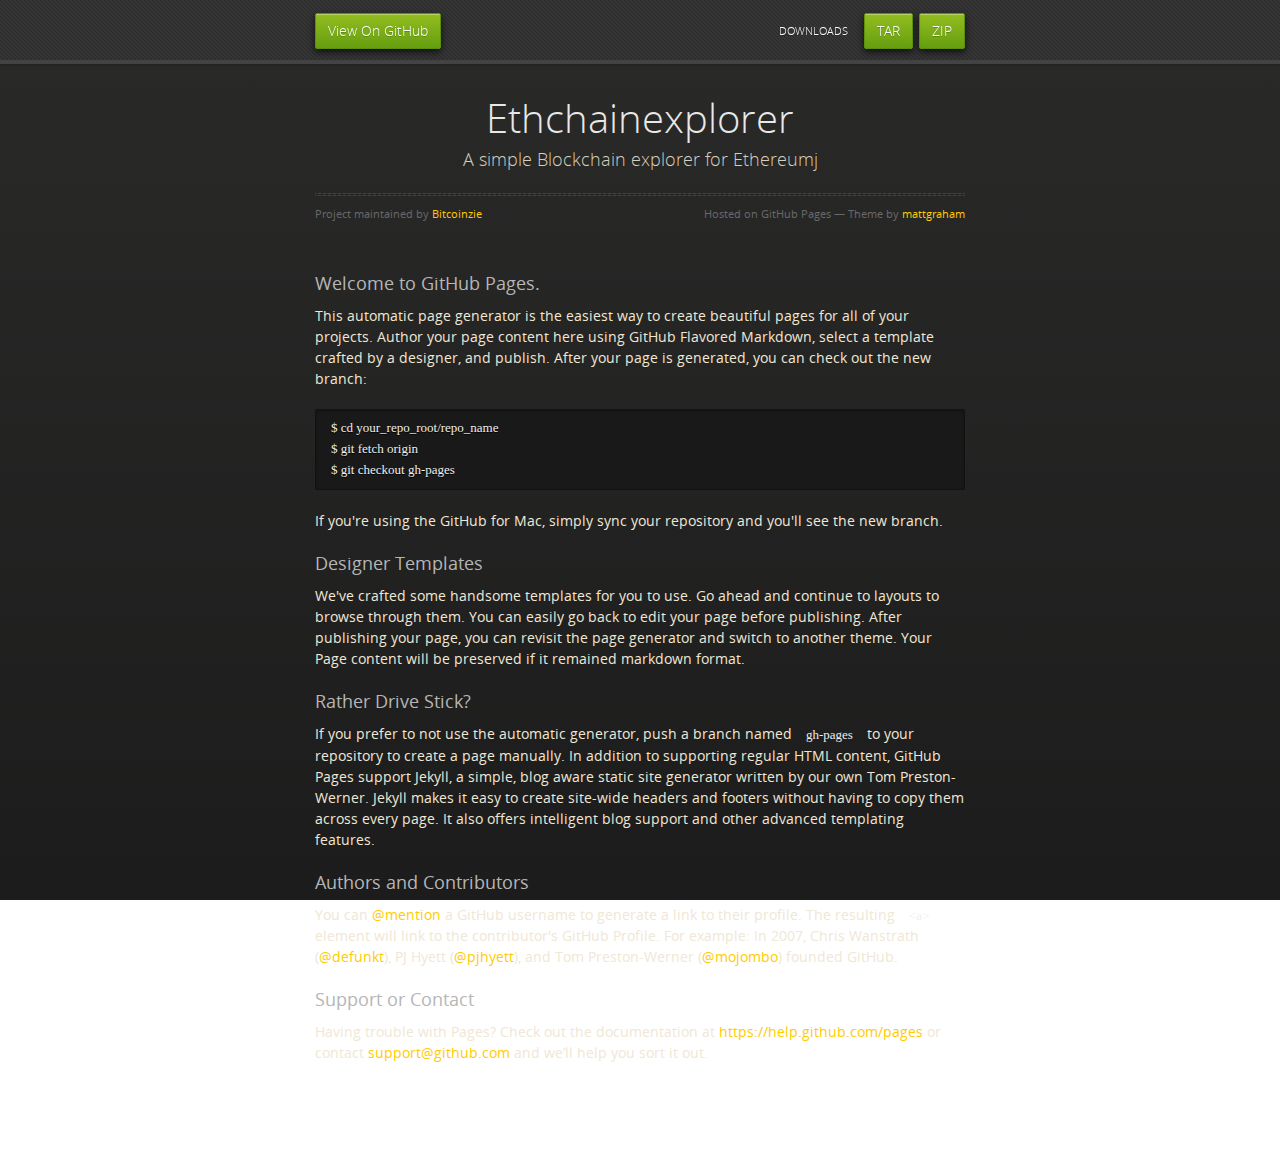
<file: index.html>
<!doctype html>
<html>
  <head>
    <meta charset="utf-8">
    <meta http-equiv="X-UA-Compatible" content="chrome=1">
    <title>Ethchainexplorer by Bitcoinzie</title>
    <link rel="stylesheet" href="stylesheets/styles.css">
    <link rel="stylesheet" href="stylesheets/pygment_trac.css">
    <script src="https://ajax.googleapis.com/ajax/libs/jquery/1.7.1/jquery.min.js"></script>
    <script src="javascripts/respond.js"></script>
    <!--[if lt IE 9]>
      <script src="//html5shiv.googlecode.com/svn/trunk/html5.js"></script>
    <![endif]-->
    <!--[if lt IE 8]>
    <link rel="stylesheet" href="stylesheets/ie.css">
    <![endif]-->
    <meta name="viewport" content="width=device-width, initial-scale=1, user-scalable=no">

  </head>
  <body>
      <div id="header">
        <nav>
          <li class="fork"><a href="https://github.com/Bitcoinzie/EthChainExplorer">View On GitHub</a></li>
          <li class="downloads"><a href="https://github.com/Bitcoinzie/EthChainExplorer/zipball/master">ZIP</a></li>
          <li class="downloads"><a href="https://github.com/Bitcoinzie/EthChainExplorer/tarball/master">TAR</a></li>
          <li class="title">DOWNLOADS</li>
        </nav>
      </div><!-- end header -->

    <div class="wrapper">

      <section>
        <div id="title">
          <h1>Ethchainexplorer</h1>
          <p>A simple Blockchain explorer for Ethereumj</p>
          <hr>
          <span class="credits left">Project maintained by <a href="https://github.com/Bitcoinzie">Bitcoinzie</a></span>
          <span class="credits right">Hosted on GitHub Pages &mdash; Theme by <a href="https://twitter.com/michigangraham">mattgraham</a></span>
        </div>

        <h3>
<a id="welcome-to-github-pages" class="anchor" href="#welcome-to-github-pages" aria-hidden="true"><span class="octicon octicon-link"></span></a>Welcome to GitHub Pages.</h3>

<p>This automatic page generator is the easiest way to create beautiful pages for all of your projects. Author your page content here using GitHub Flavored Markdown, select a template crafted by a designer, and publish. After your page is generated, you can check out the new branch:</p>

<pre><code>$ cd your_repo_root/repo_name
$ git fetch origin
$ git checkout gh-pages
</code></pre>

<p>If you're using the GitHub for Mac, simply sync your repository and you'll see the new branch.</p>

<h3>
<a id="designer-templates" class="anchor" href="#designer-templates" aria-hidden="true"><span class="octicon octicon-link"></span></a>Designer Templates</h3>

<p>We've crafted some handsome templates for you to use. Go ahead and continue to layouts to browse through them. You can easily go back to edit your page before publishing. After publishing your page, you can revisit the page generator and switch to another theme. Your Page content will be preserved if it remained markdown format.</p>

<h3>
<a id="rather-drive-stick" class="anchor" href="#rather-drive-stick" aria-hidden="true"><span class="octicon octicon-link"></span></a>Rather Drive Stick?</h3>

<p>If you prefer to not use the automatic generator, push a branch named <code>gh-pages</code> to your repository to create a page manually. In addition to supporting regular HTML content, GitHub Pages support Jekyll, a simple, blog aware static site generator written by our own Tom Preston-Werner. Jekyll makes it easy to create site-wide headers and footers without having to copy them across every page. It also offers intelligent blog support and other advanced templating features.</p>

<h3>
<a id="authors-and-contributors" class="anchor" href="#authors-and-contributors" aria-hidden="true"><span class="octicon octicon-link"></span></a>Authors and Contributors</h3>

<p>You can <a href="https://github.com/blog/821" class="user-mention">@mention</a> a GitHub username to generate a link to their profile. The resulting <code>&lt;a&gt;</code> element will link to the contributor's GitHub Profile. For example: In 2007, Chris Wanstrath (<a href="https://github.com/defunkt" class="user-mention">@defunkt</a>), PJ Hyett (<a href="https://github.com/pjhyett" class="user-mention">@pjhyett</a>), and Tom Preston-Werner (<a href="https://github.com/mojombo" class="user-mention">@mojombo</a>) founded GitHub.</p>

<h3>
<a id="support-or-contact" class="anchor" href="#support-or-contact" aria-hidden="true"><span class="octicon octicon-link"></span></a>Support or Contact</h3>

<p>Having trouble with Pages? Check out the documentation at <a href="https://help.github.com/pages">https://help.github.com/pages</a> or contact <a href="mailto:support@github.com">support@github.com</a> and we’ll help you sort it out.</p>
      </section>

    </div>
    <!--[if !IE]><script>fixScale(document);</script><![endif]-->
    
  </body>
</html>
</file>
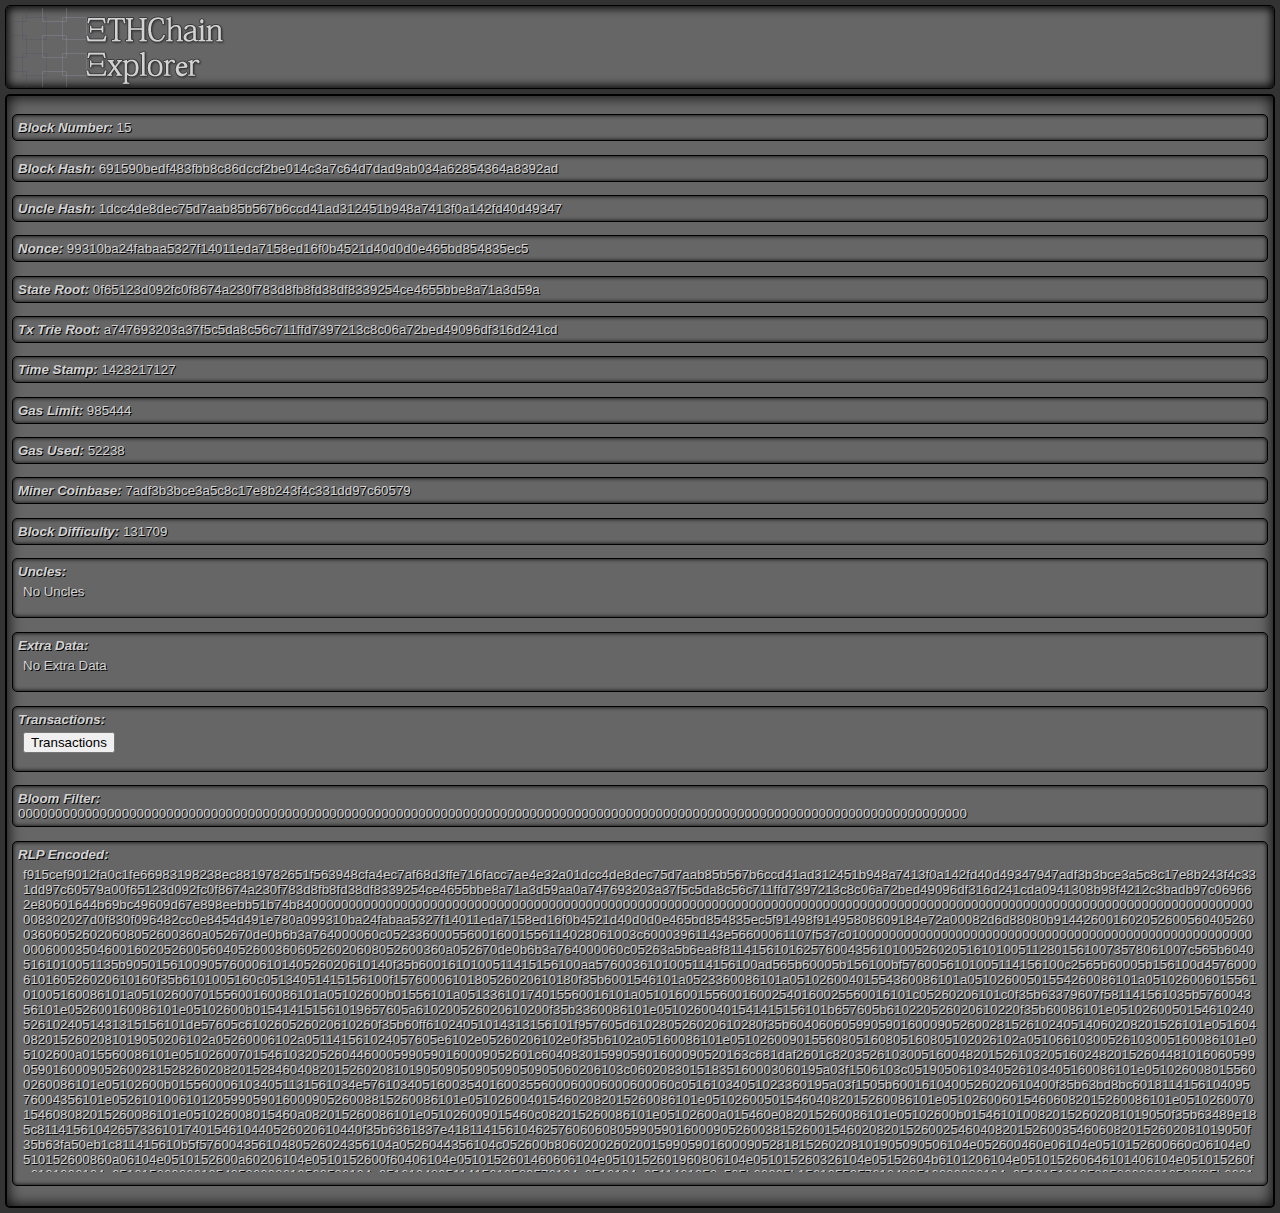
<file: html/block15.html>
<!doctype html>

<html lang="en">
<head>
  <meta charset="utf-8">

  <title>Exploring Block: 15</title>
  <meta name="description" content="EthChain Explorer">
  <meta name="author" content="EthChain Explorer">

  <link rel="stylesheet" href="styles.css">
</head>

<body>
<header>
   <div id="logo"></div>
</header>
  <div id="blocks">
    <p><strong>Block Number:</strong>&nbsp;15</p>
    <p><strong>Block Hash:</strong>&nbsp;691590bedf483fbb8c86dccf2be014c3a7c64d7dad9ab034a62854364a8392ad</p>
    <p><strong>Uncle Hash:</strong>&nbsp;1dcc4de8dec75d7aab85b567b6ccd41ad312451b948a7413f0a142fd40d49347</p>
    <p><strong>Nonce:</strong>&nbsp;99310ba24fabaa5327f14011eda7158ed16f0b4521d40d0d0e465bd854835ec5</p>
    <p><strong>State Root:</strong>&nbsp;0f65123d092fc0f8674a230f783d8fb8fd38df8339254ce4655bbe8a71a3d59a</p>
    <p><strong>Tx Trie Root:</strong>&nbsp;a747693203a37f5c5da8c56c711ffd7397213c8c06a72bed49096df316d241cd</p>
    <p><strong>Time Stamp:</strong>&nbsp;1423217127</p>
    <p><strong>Gas Limit:</strong>&nbsp;985444</p>
    <p><strong>Gas Used:</strong>&nbsp;52238</p>
    <p><strong>Miner Coinbase:</strong>&nbsp;7adf3b3bce3a5c8c17e8b243f4c331dd97c60579</p>
    <p><strong>Block Difficulty:</strong>&nbsp;131709</p>
    <div id="uncles"><span><strong>Uncles:</strong>&nbsp;</span><p>No Uncles</p></div>
    <div id="extra"><span><strong>Extra Data:</strong>&nbsp;</span><p>No Extra Data</p></div>
    <div id="trans"><span><strong>Transactions:</strong>&nbsp;</span><p><a href="file:///C:\Users\Tim\Documents\GitHub\ethereumj\ethereumj-studio/html/blockCache/block15/trans1.html"><button type="button" onclick="">Transactions</button></a></p></div>
    <p><strong>Bloom Filter:</strong>&nbsp;<br />00000000000000000000000000000000000000000000000000000000000000000000000000000000000000000000000000000000000000000000000000000000</p>
    <div id="rlp"><span><strong>RLP Encoded:</strong>&nbsp;</span><p>[base64]</p></div>
  </div>
</body>
</html>
</file>
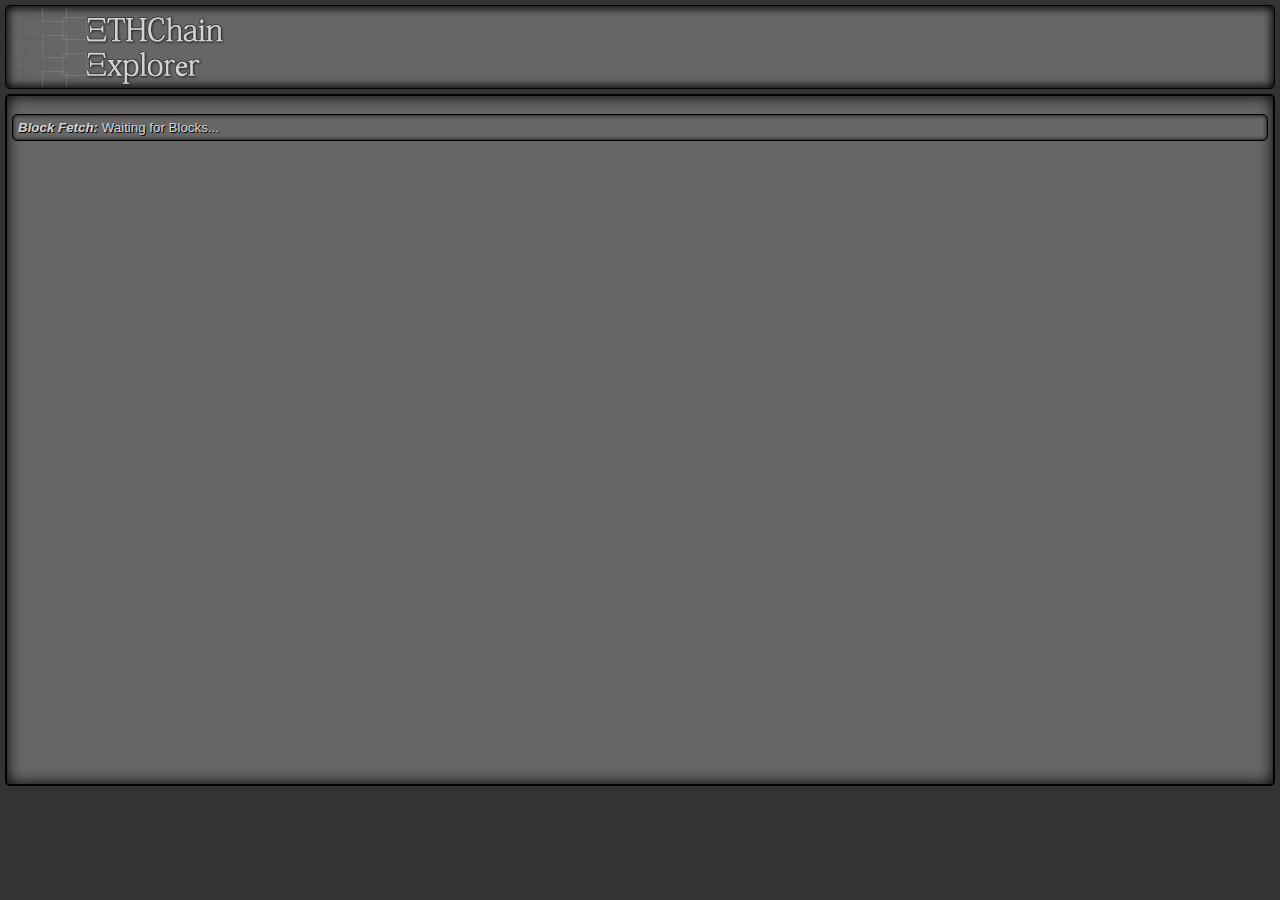
<file: html/blockNull.html>
<!doctype html>

<html lang="en">
<head>
  <meta charset="utf-8">

  <title>ECE Waiting For Blocks</title>
  <meta name="description" content="EthChain Explorer">
  <meta name="author" content="EthChain Explorer">

  <link rel="stylesheet" href="styles.css">
</head>

<body>
<header>
   <div id = "logo"></div>
</header>
  <div id = "blocks">
	<div style="min-height:650px;">
		<p><strong>Block Fetch:</strong>&nbsp;Waiting for Blocks...</p>
	</div>
  </div>
</body>
</html>
</file>
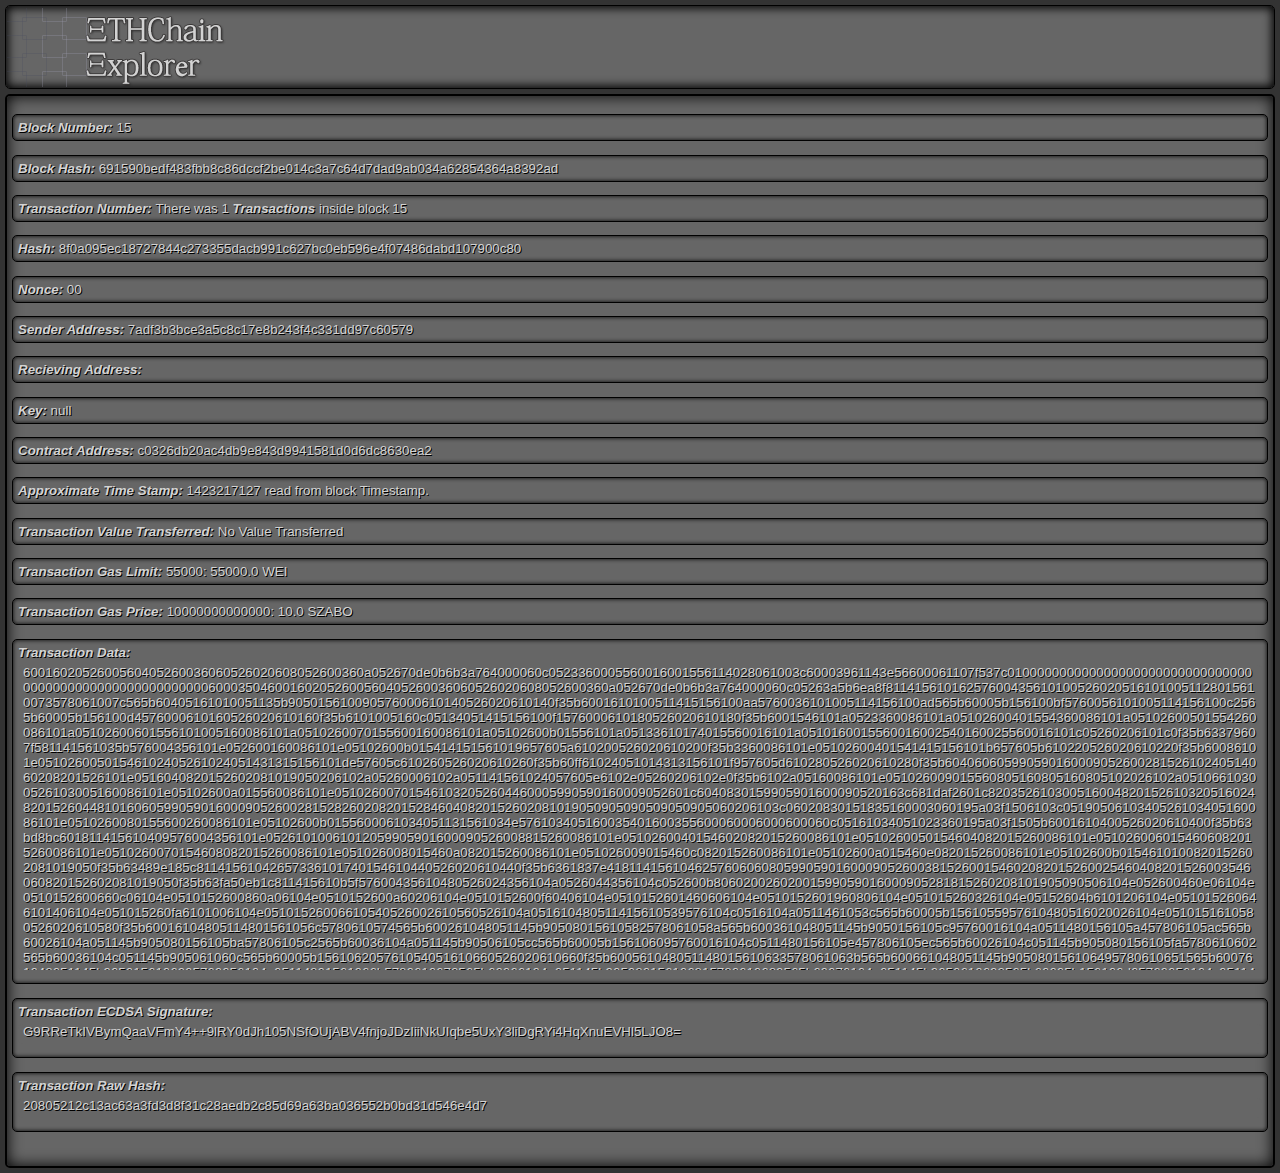
<file: html/blockCache/block15/trans1.html>
<!doctype html>

<html lang="en">
<head>
  <meta charset="utf-8">

  <title>Exploring Block:&nbsp;15's&nbsp;Transactions</title>
  <meta name="description" content="EthChain Explorer">
  <meta name="author" content="EthChain Explorer">

  <link rel="stylesheet" href="../../styles.css">
</head>

<body>
<header>
   <div id="logo"></div>
</header>
  <div id="blocks">
    <p><strong>Block Number:</strong>&nbsp;15</p>
    <p><strong>Block Hash:</strong>&nbsp;691590bedf483fbb8c86dccf2be014c3a7c64d7dad9ab034a62854364a8392ad</p>
    <p><strong>Transaction Number:</strong>&nbspThere was&nbsp;1&nbsp;<strong>Transactions</strong>&nbsp;inside block&nbsp;15</p>
    <p><strong>Hash:</strong>&nbsp;8f0a095ec18727844c273355dacb991c627bc0eb596e4f07486dabd107900c80</p>
    <p><strong>Nonce:</strong>&nbsp;00</p>
    <p><strong>Sender Address:</strong>&nbsp;7adf3b3bce3a5c8c17e8b243f4c331dd97c60579</p>
    <p><strong>Recieving Address:</strong>&nbsp;</p>
    <p><strong>Key:</strong>&nbsp;null</p>
    <p><strong>Contract Address:</strong>&nbsp;c0326db20ac4db9e843d9941581d0d6dc8630ea2</p>
    <p><strong>Approximate Time Stamp:</strong>&nbsp;1423217127&nbsp;read from block Timestamp.</p>
    <p><strong>Transaction Value Transferred:</strong>&nbsp;No Value Transferred</p>
    <p><strong>Transaction Gas Limit:</strong>&nbsp;55000: 55000.0 WEI</p>
    <p><strong>Transaction Gas Price:</strong>&nbsp;10000000000000: 10.0 SZABO</p>
    <div id="uncles"><span><strong>Transaction Data:</strong>&nbsp;</span><p>[base64]</p></div>
    <div id="uncles"><span><strong>Transaction ECDSA Signature:</strong>&nbsp;</span><p>G9RReTkIVBymQaaVFmY4++9lRY0dJh105NSfOUjABV4fnjoJDzIiiNkUIqbe5UxY3liDgRYi4HqXnuEVHl5LJO8=</p></div>
    <div id="uncles"><span><strong>Transaction Raw Hash:</strong>&nbsp;</span><p>20805212c13ac63a3fd3d8f31c28aedb2c85d69a63ba036552b0bd31d546e4d7</p></div>
    <div id="footer"><a href"file:///C:\Users\Tim\Documents\GitHub\ethereumj\ethereumj-studio/html/blockCache/block15/trans2"></a></div>  </div>
</body>
</html>
</file>
<file: stylesheets/styles.css>
@font-face {
  font-family: 'OpenSansLight';
  src: url("../fonts/OpenSans-Light-webfont.eot");
  src: url("../fonts/OpenSans-Light-webfont.eot?#iefix") format("embedded-opentype"), url("../fonts/OpenSans-Light-webfont.woff") format("woff"), url("../fonts/OpenSans-Light-webfont.ttf") format("truetype"), url("../fonts/OpenSans-Light-webfont.svg#OpenSansLight") format("svg");
  font-weight: normal;
  font-style: normal;
}

@font-face {
  font-family: 'OpenSansLightItalic';
  src: url("../fonts/OpenSans-LightItalic-webfont.eot");
  src: url("../fonts/OpenSans-LightItalic-webfont.eot?#iefix") format("embedded-opentype"), url("../fonts/OpenSans-LightItalic-webfont.woff") format("woff"), url("../fonts/OpenSans-LightItalic-webfont.ttf") format("truetype"), url("../fonts/OpenSans-LightItalic-webfont.svg#OpenSansLightItalic") format("svg");
  font-weight: normal;
  font-style: normal;
}

@font-face {
  font-family: 'OpenSansRegular';
  src: url("../fonts/OpenSans-Regular-webfont.eot");
  src: url("../fonts/OpenSans-Regular-webfont.eot?#iefix") format("embedded-opentype"), url("../fonts/OpenSans-Regular-webfont.woff") format("woff"), url("../fonts/OpenSans-Regular-webfont.ttf") format("truetype"), url("../fonts/OpenSans-Regular-webfont.svg#OpenSansRegular") format("svg");
  font-weight: normal;
  font-style: normal;
  -webkit-font-smoothing: antialiased;
}

@font-face {
  font-family: 'OpenSansItalic';
  src: url("../fonts/OpenSans-Italic-webfont.eot");
  src: url("../fonts/OpenSans-Italic-webfont.eot?#iefix") format("embedded-opentype"), url("../fonts/OpenSans-Italic-webfont.woff") format("woff"), url("../fonts/OpenSans-Italic-webfont.ttf") format("truetype"), url("../fonts/OpenSans-Italic-webfont.svg#OpenSansItalic") format("svg");
  font-weight: normal;
  font-style: normal;
  -webkit-font-smoothing: antialiased;
}

@font-face {
  font-family: 'OpenSansSemibold';
  src: url("../fonts/OpenSans-Semibold-webfont.eot");
  src: url("../fonts/OpenSans-Semibold-webfont.eot?#iefix") format("embedded-opentype"), url("../fonts/OpenSans-Semibold-webfont.woff") format("woff"), url("../fonts/OpenSans-Semibold-webfont.ttf") format("truetype"), url("../fonts/OpenSans-Semibold-webfont.svg#OpenSansSemibold") format("svg");
  font-weight: normal;
  font-style: normal;
  -webkit-font-smoothing: antialiased;
}

@font-face {
  font-family: 'OpenSansSemiboldItalic';
  src: url("../fonts/OpenSans-SemiboldItalic-webfont.eot");
  src: url("../fonts/OpenSans-SemiboldItalic-webfont.eot?#iefix") format("embedded-opentype"), url("../fonts/OpenSans-SemiboldItalic-webfont.woff") format("woff"), url("../fonts/OpenSans-SemiboldItalic-webfont.ttf") format("truetype"), url("../fonts/OpenSans-SemiboldItalic-webfont.svg#OpenSansSemiboldItalic") format("svg");
  font-weight: normal;
  font-style: normal;
  -webkit-font-smoothing: antialiased;
}

@font-face {
  font-family: 'OpenSansBold';
  src: url("../fonts/OpenSans-Bold-webfont.eot");
  src: url("../fonts/OpenSans-Bold-webfont.eot?#iefix") format("embedded-opentype"), url("../fonts/OpenSans-Bold-webfont.woff") format("woff"), url("../fonts/OpenSans-Bold-webfont.ttf") format("truetype"), url("../fonts/OpenSans-Bold-webfont.svg#OpenSansBold") format("svg");
  font-weight: normal;
  font-style: normal;
  -webkit-font-smoothing: antialiased;
}

@font-face {
  font-family: 'OpenSansBoldItalic';
  src: url("../fonts/OpenSans-BoldItalic-webfont.eot");
  src: url("../fonts/OpenSans-BoldItalic-webfont.eot?#iefix") format("embedded-opentype"), url("../fonts/OpenSans-BoldItalic-webfont.woff") format("woff"), url("../fonts/OpenSans-BoldItalic-webfont.ttf") format("truetype"), url("../fonts/OpenSans-BoldItalic-webfont.svg#OpenSansBoldItalic") format("svg");
  font-weight: normal;
  font-style: normal;
  -webkit-font-smoothing: antialiased;
}

/* normalize.css 2012-02-07T12:37 UTC - http://github.com/necolas/normalize.css */
/* =============================================================================
   HTML5 display definitions
   ========================================================================== */
/*
 * Corrects block display not defined in IE6/7/8/9 & FF3
 */
article,
aside,
details,
figcaption,
figure,
footer,
header,
hgroup,
nav,
section,
summary {
  display: block;
}

/*
 * Corrects inline-block display not defined in IE6/7/8/9 & FF3
 */
audio,
canvas,
video {
  display: inline-block;
  *display: inline;
  *zoom: 1;
}

/*
 * Prevents modern browsers from displaying 'audio' without controls
 */
audio:not([controls]) {
  display: none;
}

/*
 * Addresses styling for 'hidden' attribute not present in IE7/8/9, FF3, S4
 * Known issue: no IE6 support
 */
[hidden] {
  display: none;
}

/* =============================================================================
   Base
   ========================================================================== */
/*
 * 1. Corrects text resizing oddly in IE6/7 when body font-size is set using em units
 *    http://clagnut.com/blog/348/#c790
 * 2. Prevents iOS text size adjust after orientation change, without disabling user zoom
 *    www.456bereastreet.com/archive/201012/controlling_text_size_in_safari_for_ios_without_disabling_user_zoom/
 */
html {
  font-size: 100%;
  /* 1 */
  -webkit-text-size-adjust: 100%;
  /* 2 */
  -ms-text-size-adjust: 100%;
  /* 2 */
}

/*
 * Addresses font-family inconsistency between 'textarea' and other form elements.
 */
html,
button,
input,
select,
textarea {
  font-family: sans-serif;
}

/*
 * Addresses margins handled incorrectly in IE6/7
 */
body {
  margin: 0;
}

/* =============================================================================
   Links
   ========================================================================== */
/*
 * Addresses outline displayed oddly in Chrome
 */
a:focus {
  outline: thin dotted;
}

/*
 * Improves readability when focused and also mouse hovered in all browsers
 * people.opera.com/patrickl/experiments/keyboard/test
 */
a:hover,
a:active {
  outline: 0;
}

/* =============================================================================
   Typography
   ========================================================================== */
/*
 * Addresses font sizes and margins set differently in IE6/7
 * Addresses font sizes within 'section' and 'article' in FF4+, Chrome, S5
 */
h1 {
  font-size: 2em;
  margin: 0.67em 0;
}

h2 {
  font-size: 1.5em;
  margin: 0.83em 0;
}

h3 {
  font-size: 1.17em;
  margin: 1em 0;
}

h4 {
  font-size: 1em;
  margin: 1.33em 0;
}

h5 {
  font-size: 0.83em;
  margin: 1.67em 0;
}

h6 {
  font-size: 0.75em;
  margin: 2.33em 0;
}

/*
 * Addresses styling not present in IE7/8/9, S5, Chrome
 */
abbr[title] {
  border-bottom: 1px dotted;
}

/*
 * Addresses style set to 'bolder' in FF3+, S4/5, Chrome
*/
b,
strong {
  font-weight: bold;
}

blockquote {
  margin: 1em 40px;
}

/*
 * Addresses styling not present in S5, Chrome
 */
dfn {
  font-style: italic;
}

/*
 * Addresses styling not present in IE6/7/8/9
 */
mark {
  background: #ff0;
  color: #000;
}

/*
 * Addresses margins set differently in IE6/7
 */
p,
pre {
  margin: 1em 0;
}

/*
 * Corrects font family set oddly in IE6, S4/5, Chrome
 * en.wikipedia.org/wiki/User:Davidgothberg/Test59
 */
pre,
code,
kbd,
samp {
  font-family: monospace, serif;
  _font-family: 'courier new', monospace;
  font-size: 1em;
}

/*
 * 1. Addresses CSS quotes not supported in IE6/7
 * 2. Addresses quote property not supported in S4
 */
/* 1 */
q {
  quotes: none;
}

/* 2 */
q:before,
q:after {
  content: '';
  content: none;
}

small {
  font-size: 75%;
}

/*
 * Prevents sub and sup affecting line-height in all browsers
 * gist.github.com/413930
 */
sub,
sup {
  font-size: 75%;
  line-height: 0;
  position: relative;
  vertical-align: baseline;
}

sup {
  top: -0.5em;
}

sub {
  bottom: -0.25em;
}

/* =============================================================================
   Lists
   ========================================================================== */
/*
 * Addresses margins set differently in IE6/7
 */
dl,
menu,
ol,
ul {
  margin: 1em 0;
}

dd {
  margin: 0 0 0 40px;
}

/*
 * Addresses paddings set differently in IE6/7
 */
menu,
ol,
ul {
  padding: 0 0 0 40px;
}

/*
 * Corrects list images handled incorrectly in IE7
 */
nav ul,
nav ol {
  list-style: none;
  list-style-image: none;
}

/* =============================================================================
   Embedded content
   ========================================================================== */
/*
 * 1. Removes border when inside 'a' element in IE6/7/8/9, FF3
 * 2. Improves image quality when scaled in IE7
 *    code.flickr.com/blog/2008/11/12/on-ui-quality-the-little-things-client-side-image-resizing/
 */
img {
  border: 0;
  /* 1 */
  -ms-interpolation-mode: bicubic;
  /* 2 */
}

/*
 * Corrects overflow displayed oddly in IE9
 */
svg:not(:root) {
  overflow: hidden;
}

/* =============================================================================
   Figures
   ========================================================================== */
/*
 * Addresses margin not present in IE6/7/8/9, S5, O11
 */
figure {
  margin: 0;
}

/* =============================================================================
   Forms
   ========================================================================== */
/*
 * Corrects margin displayed oddly in IE6/7
 */
form {
  margin: 0;
}

/*
 * Define consistent border, margin, and padding
 */
fieldset {
  border: 1px solid #c0c0c0;
  margin: 0 2px;
  padding: 0.35em 0.625em 0.75em;
}

/*
 * 1. Corrects color not being inherited in IE6/7/8/9
 * 2. Corrects text not wrapping in FF3 
 * 3. Corrects alignment displayed oddly in IE6/7
 */
legend {
  border: 0;
  /* 1 */
  padding: 0;
  white-space: normal;
  /* 2 */
  *margin-left: -7px;
  /* 3 */
}

/*
 * 1. Corrects font size not being inherited in all browsers
 * 2. Addresses margins set differently in IE6/7, FF3+, S5, Chrome
 * 3. Improves appearance and consistency in all browsers
 */
button,
input,
select,
textarea {
  font-size: 100%;
  /* 1 */
  margin: 0;
  /* 2 */
  vertical-align: baseline;
  /* 3 */
  *vertical-align: middle;
  /* 3 */
}

/*
 * Addresses FF3/4 setting line-height on 'input' using !important in the UA stylesheet
 */
button,
input {
  line-height: normal;
  /* 1 */
}

/*
 * 1. Improves usability and consistency of cursor style between image-type 'input' and others
 * 2. Corrects inability to style clickable 'input' types in iOS
 * 3. Removes inner spacing in IE7 without affecting normal text inputs
 *    Known issue: inner spacing remains in IE6
 */
button,
input[type="button"],
input[type="reset"],
input[type="submit"] {
  cursor: pointer;
  /* 1 */
  -webkit-appearance: button;
  /* 2 */
  *overflow: visible;
  /* 3 */
}

/*
 * Re-set default cursor for disabled elements
 */
button[disabled],
input[disabled] {
  cursor: default;
}

/*
 * 1. Addresses box sizing set to content-box in IE8/9
 * 2. Removes excess padding in IE8/9
 * 3. Removes excess padding in IE7
      Known issue: excess padding remains in IE6
 */
input[type="checkbox"],
input[type="radio"] {
  box-sizing: border-box;
  /* 1 */
  padding: 0;
  /* 2 */
  *height: 13px;
  /* 3 */
  *width: 13px;
  /* 3 */
}

/*
 * 1. Addresses appearance set to searchfield in S5, Chrome
 * 2. Addresses box-sizing set to border-box in S5, Chrome (include -moz to future-proof)
 */
input[type="search"] {
  -webkit-appearance: textfield;
  /* 1 */
  -moz-box-sizing: content-box;
  -webkit-box-sizing: content-box;
  /* 2 */
  box-sizing: content-box;
}

/*
 * Removes inner padding and search cancel button in S5, Chrome on OS X
 */
input[type="search"]::-webkit-search-decoration,
input[type="search"]::-webkit-search-cancel-button {
  -webkit-appearance: none;
}

/*
 * Removes inner padding and border in FF3+
 * www.sitepen.com/blog/2008/05/14/the-devils-in-the-details-fixing-dojos-toolbar-buttons/
 */
button::-moz-focus-inner,
input::-moz-focus-inner {
  border: 0;
  padding: 0;
}

/*
 * 1. Removes default vertical scrollbar in IE6/7/8/9
 * 2. Improves readability and alignment in all browsers
 */
textarea {
  overflow: auto;
  /* 1 */
  vertical-align: top;
  /* 2 */
}

/* =============================================================================
   Tables
   ========================================================================== */
/*
 * Remove most spacing between table cells
 */
table {
  border-collapse: collapse;
  border-spacing: 0;
}

body {
  padding: 0px 0 20px 0px;
  margin: 0px;
  font: 14px/1.5 "OpenSansRegular", "Helvetica Neue", Helvetica, Arial, sans-serif;
  color: #f0e7d5;
  font-weight: normal;
  background: #252525;
  background-attachment: fixed !important;
  background: -webkit-gradient(linear, 50% 0%, 50% 100%, color-stop(0%, #2a2a29), color-stop(100%, #1c1c1c));
  background: -webkit-linear-gradient(#2a2a29, #1c1c1c);
  background: -moz-linear-gradient(#2a2a29, #1c1c1c);
  background: -o-linear-gradient(#2a2a29, #1c1c1c);
  background: -ms-linear-gradient(#2a2a29, #1c1c1c);
  background: linear-gradient(#2a2a29, #1c1c1c);
}

h1, h2, h3, h4, h5, h6 {
  color: #e8e8e8;
  margin: 0 0 10px;
  font-family: 'OpenSansRegular', "Helvetica Neue", Helvetica, Arial, sans-serif;
  font-weight: normal;
}

p, ul, ol, table, pre, dl {
  margin: 0 0 20px;
}

h1, h2, h3 {
  line-height: 1.1;
}

h1 {
  font-size: 28px;
}

h2 {
  font-size: 24px;
}

h4, h5, h6 {
  color: #e8e8e8;
}

h3 {
  font-size: 18px;
  line-height: 24px;
  font-family: 'OpenSansRegular', "Helvetica Neue", Helvetica, Arial, sans-serif !important;
  font-weight: normal;
  color: #b6b6b6;
}

a {
  color: #ffcc00;
  font-weight: 400;
  text-decoration: none;
}
a:hover {
  color: #ffeb9b;
}

a small {
  font-size: 11px;
  color: #666;
  margin-top: -0.6em;
  display: block;
}

ul {
  list-style-image: url("../images/bullet.png");
}

strong {
  font-family: 'OpenSansBold', "Helvetica Neue", Helvetica, Arial, sans-serif !important;
  font-weight: normal;
}

.wrapper {
  max-width: 650px;
  margin: 0 auto;
  position: relative;
  padding: 0 20px;
}

section img {
  max-width: 100%;
}

blockquote {
  border-left: 3px solid #ffcc00;
  margin: 0;
  padding: 0 0 0 20px;
  font-style: italic;
}

code {
  font-family: "Lucida Sans", Monaco, Bitstream Vera Sans Mono, Lucida Console, Terminal;
  color: #efefef;
  font-size: 13px;
  margin: 0 4px;
  padding: 4px 6px;
  -moz-border-radius: 2px;
  -webkit-border-radius: 2px;
  -o-border-radius: 2px;
  -ms-border-radius: 2px;
  -khtml-border-radius: 2px;
  border-radius: 2px;
}

pre {
  padding: 8px 15px;
  background: #191919;
  -moz-border-radius: 2px;
  -webkit-border-radius: 2px;
  -o-border-radius: 2px;
  -ms-border-radius: 2px;
  -khtml-border-radius: 2px;
  border-radius: 2px;
  border: 1px solid #121212;
  -moz-box-shadow: inset 0 1px 3px rgba(0, 0, 0, 0.3);
  -webkit-box-shadow: inset 0 1px 3px rgba(0, 0, 0, 0.3);
  -o-box-shadow: inset 0 1px 3px rgba(0, 0, 0, 0.3);
  box-shadow: inset 0 1px 3px rgba(0, 0, 0, 0.3);
  overflow: auto;
  overflow-y: hidden;
}
pre code {
  color: #efefef;
  text-shadow: 0px 1px 0px #000;
  margin: 0;
  padding: 0;
}

table {
  width: 100%;
  border-collapse: collapse;
}

th {
  text-align: left;
  padding: 5px 10px;
  border-bottom: 1px solid #434343;
  color: #b6b6b6;
  font-family: 'OpenSansSemibold', "Helvetica Neue", Helvetica, Arial, sans-serif !important;
  font-weight: normal;
}

td {
  text-align: left;
  padding: 5px 10px;
  border-bottom: 1px solid #434343;
}

hr {
  border: 0;
  outline: none;
  height: 3px;
  background: transparent url("../images/hr.gif") center center repeat-x;
  margin: 0 0 20px;
}

dt {
  color: #F0E7D5;
  font-family: 'OpenSansSemibold', "Helvetica Neue", Helvetica, Arial, sans-serif !important;
  font-weight: normal;
}

#header {
  z-index: 100;
  left: 0;
  top: 0px;
  height: 60px;
  width: 100%;
  position: fixed;
  background: url(../images/nav-bg.gif) #353535;
  border-bottom: 4px solid #434343;
  -moz-box-shadow: 0px 1px 3px rgba(0, 0, 0, 0.25);
  -webkit-box-shadow: 0px 1px 3px rgba(0, 0, 0, 0.25);
  -o-box-shadow: 0px 1px 3px rgba(0, 0, 0, 0.25);
  box-shadow: 0px 1px 3px rgba(0, 0, 0, 0.25);
}
#header nav {
  max-width: 650px;
  margin: 0 auto;
  padding: 0 10px;
  background: blue;
  margin: 6px auto;
}
#header nav li {
  font-family: 'OpenSansLight', "Helvetica Neue", Helvetica, Arial, sans-serif;
  font-weight: normal;
  list-style: none;
  display: inline;
  color: white;
  line-height: 50px;
  text-shadow: 0px 1px 0px rgba(0, 0, 0, 0.2);
  font-size: 14px;
}
#header nav li a {
  color: white;
  border: 1px solid #5d910b;
  background: -webkit-gradient(linear, 50% 0%, 50% 100%, color-stop(0%, #93bd20), color-stop(100%, #659e10));
  background: -webkit-linear-gradient(#93bd20, #659e10);
  background: -moz-linear-gradient(#93bd20, #659e10);
  background: -o-linear-gradient(#93bd20, #659e10);
  background: -ms-linear-gradient(#93bd20, #659e10);
  background: linear-gradient(#93bd20, #659e10);
  -moz-border-radius: 2px;
  -webkit-border-radius: 2px;
  -o-border-radius: 2px;
  -ms-border-radius: 2px;
  -khtml-border-radius: 2px;
  border-radius: 2px;
  -moz-box-shadow: inset 0px 1px 0px rgba(255, 255, 255, 0.3), 0px 3px 7px rgba(0, 0, 0, 0.7);
  -webkit-box-shadow: inset 0px 1px 0px rgba(255, 255, 255, 0.3), 0px 3px 7px rgba(0, 0, 0, 0.7);
  -o-box-shadow: inset 0px 1px 0px rgba(255, 255, 255, 0.3), 0px 3px 7px rgba(0, 0, 0, 0.7);
  box-shadow: inset 0px 1px 0px rgba(255, 255, 255, 0.3), 0px 3px 7px rgba(0, 0, 0, 0.7);
  background-color: #93bd20;
  padding: 10px 12px;
  margin-top: 6px;
  line-height: 14px;
  font-size: 14px;
  display: inline-block;
  text-align: center;
}
#header nav li a:hover {
  background: -webkit-gradient(linear, 50% 0%, 50% 100%, color-stop(0%, #749619), color-stop(100%, #527f0e));
  background: -webkit-linear-gradient(#749619, #527f0e);
  background: -moz-linear-gradient(#749619, #527f0e);
  background: -o-linear-gradient(#749619, #527f0e);
  background: -ms-linear-gradient(#749619, #527f0e);
  background: linear-gradient(#749619, #527f0e);
  background-color: #659e10;
  border: 1px solid #527f0e;
  -moz-box-shadow: inset 0px 1px 1px rgba(0, 0, 0, 0.2), 0px 1px 0px rgba(0, 0, 0, 0);
  -webkit-box-shadow: inset 0px 1px 1px rgba(0, 0, 0, 0.2), 0px 1px 0px rgba(0, 0, 0, 0);
  -o-box-shadow: inset 0px 1px 1px rgba(0, 0, 0, 0.2), 0px 1px 0px rgba(0, 0, 0, 0);
  box-shadow: inset 0px 1px 1px rgba(0, 0, 0, 0.2), 0px 1px 0px rgba(0, 0, 0, 0);
}
#header nav li.fork {
  float: left;
  margin-left: 0px;
}
#header nav li.downloads {
  float: right;
  margin-left: 6px;
}
#header nav li.title {
  float: right;
  margin-right: 10px;
  font-size: 11px;
}

section {
  max-width: 650px;
  padding: 30px 0px 50px 0px;
  margin: 20px 0;
  margin-top: 70px;
}
section #title {
  border: 0;
  outline: none;
  margin: 0 0 50px 0;
  padding: 0 0 5px 0;
}
section #title h1 {
  font-family: 'OpenSansLight', "Helvetica Neue", Helvetica, Arial, sans-serif;
  font-weight: normal;
  font-size: 40px;
  text-align: center;
  line-height: 36px;
}
section #title p {
  color: #d7cfbe;
  font-family: 'OpenSansLight', "Helvetica Neue", Helvetica, Arial, sans-serif;
  font-weight: normal;
  font-size: 18px;
  text-align: center;
}
section #title .credits {
  font-size: 11px;
  font-family: 'OpenSansRegular', "Helvetica Neue", Helvetica, Arial, sans-serif;
  font-weight: normal;
  color: #696969;
  margin-top: -10px;
}
section #title .credits.left {
  float: left;
}
section #title .credits.right {
  float: right;
}

@media print, screen and (max-width: 720px) {
  #title .credits {
    display: block;
    width: 100%;
    line-height: 30px;
    text-align: center;
  }
  #title .credits .left {
    float: none;
    display: block;
  }
  #title .credits .right {
    float: none;
    display: block;
  }
}
@media print, screen and (max-width: 480px) {
  #header {
    margin-top: -20px;
  }

  section {
    margin-top: 40px;
  }

  nav {
    display: none;
  }
}
</file>
<file: stylesheets/pygment_trac.css>
.highlight .hll { background-color: #404040 }
.highlight  { color: #d0d0d0 }
.highlight .c { color: #999999; font-style: italic } /* Comment */
.highlight .err { color: #a61717; background-color: #e3d2d2 } /* Error */
.highlight .g { color: #d0d0d0 } /* Generic */
.highlight .k { color: #6ab825; font-weight: normal } /* Keyword */
.highlight .l { color: #d0d0d0 } /* Literal */
.highlight .n { color: #d0d0d0 } /* Name */
.highlight .o { color: #d0d0d0 } /* Operator */
.highlight .x { color: #d0d0d0 } /* Other */
.highlight .p { color: #d0d0d0 } /* Punctuation */
.highlight .cm { color: #999999; font-style: italic } /* Comment.Multiline */
.highlight .cp { color: #cd2828; font-weight: normal } /* Comment.Preproc */
.highlight .c1 { color: #999999; font-style: italic } /* Comment.Single */
.highlight .cs { color: #e50808; font-weight: normal; background-color: #520000 } /* Comment.Special */
.highlight .gd { color: #d22323 } /* Generic.Deleted */
.highlight .ge { color: #d0d0d0; font-style: italic } /* Generic.Emph */
.highlight .gr { color: #d22323 } /* Generic.Error */
.highlight .gh { color: #ffffff; font-weight: normal } /* Generic.Heading */
.highlight .gi { color: #589819 } /* Generic.Inserted */
.highlight .go { color: #cccccc } /* Generic.Output */
.highlight .gp { color: #aaaaaa } /* Generic.Prompt */
.highlight .gs { color: #d0d0d0; font-weight: normal } /* Generic.Strong */
.highlight .gu { color: #ffffff; text-decoration: underline } /* Generic.Subheading */
.highlight .gt { color: #d22323 } /* Generic.Traceback */
.highlight .kc { color: #6ab825; font-weight: normal } /* Keyword.Constant */
.highlight .kd { color: #6ab825; font-weight: normal } /* Keyword.Declaration */
.highlight .kn { color: #6ab825; font-weight: normal } /* Keyword.Namespace */
.highlight .kp { color: #6ab825 } /* Keyword.Pseudo */
.highlight .kr { color: #6ab825; font-weight: normal } /* Keyword.Reserved */
.highlight .kt { color: #6ab825; font-weight: normal } /* Keyword.Type */
.highlight .ld { color: #d0d0d0 } /* Literal.Date */
.highlight .m { color: #3677a9 } /* Literal.Number */
.highlight .s { color: #9dd5f1 } /* Literal.String */
.highlight .na { color: #bbbbbb } /* Name.Attribute */
.highlight .nb { color: #24909d } /* Name.Builtin */
.highlight .nc { color: #447fcf; text-decoration: underline } /* Name.Class */
.highlight .no { color: #40ffff } /* Name.Constant */
.highlight .nd { color: #ffa500 } /* Name.Decorator */
.highlight .ni { color: #d0d0d0 } /* Name.Entity */
.highlight .ne { color: #bbbbbb } /* Name.Exception */
.highlight .nf { color: #447fcf } /* Name.Function */
.highlight .nl { color: #d0d0d0 } /* Name.Label */
.highlight .nn { color: #447fcf; text-decoration: underline } /* Name.Namespace */
.highlight .nx { color: #d0d0d0 } /* Name.Other */
.highlight .py { color: #d0d0d0 } /* Name.Property */
.highlight .nt { color: #6ab825;} /* Name.Tag */
.highlight .nv { color: #40ffff } /* Name.Variable */
.highlight .ow { color: #6ab825; font-weight: normal } /* Operator.Word */
.highlight .w { color: #666666 } /* Text.Whitespace */
.highlight .mf { color: #3677a9 } /* Literal.Number.Float */
.highlight .mh { color: #3677a9 } /* Literal.Number.Hex */
.highlight .mi { color: #3677a9 } /* Literal.Number.Integer */
.highlight .mo { color: #3677a9 } /* Literal.Number.Oct */
.highlight .sb { color: #9dd5f1 } /* Literal.String.Backtick */
.highlight .sc { color: #9dd5f1 } /* Literal.String.Char */
.highlight .sd { color: #9dd5f1 } /* Literal.String.Doc */
.highlight .s2 { color: #9dd5f1 } /* Literal.String.Double */
.highlight .se { color: #9dd5f1 } /* Literal.String.Escape */
.highlight .sh { color: #9dd5f1 } /* Literal.String.Heredoc */
.highlight .si { color: #9dd5f1 } /* Literal.String.Interpol */
.highlight .sx { color: #ffa500 } /* Literal.String.Other */
.highlight .sr { color: #9dd5f1 } /* Literal.String.Regex */
.highlight .s1 { color: #9dd5f1 } /* Literal.String.Single */
.highlight .ss { color: #9dd5f1 } /* Literal.String.Symbol */
.highlight .bp { color: #24909d } /* Name.Builtin.Pseudo */
.highlight .vc { color: #40ffff } /* Name.Variable.Class */
.highlight .vg { color: #40ffff } /* Name.Variable.Global */
.highlight .vi { color: #40ffff } /* Name.Variable.Instance */
.highlight .il { color: #3677a9 } /* Literal.Number.Integer.Long */
</file>
<file: stylesheets/ie.css>
nav {
  display: none;
}
</file>
<file: html/styles.css>
body{
	background-color: #333333;
	margin: 0;
	padding: 0;
	color: #D3D3D3;
	text-shadow: 1px 1px 0px #000;
 }
 header{
	background-color: #666666;
	border: 1px solid black;
	font-family: Verdana, Geneva, sans-serif;
	margin: 5px;
	min-height: 80px;
	padding: 1px;
	-webkit-border-radius: 5px;
	-webkit-box-shadow: inset 0px 0px 10px 2px #000;
 }
 strong{
	font-style: italic;
 }
 #logo{
	background-image: url('EthChainExplorerLogo.png');
	background-size:225px 80px;
	margin:0;
	padding:0;
	width:225px;
	height:80px;
 }
 #blocks{
	background-color: #666666;
	clear: left;
	border: 2px solid black;
	margin: 5px;
	padding: 5px 5px 20px 5px;
	overflow: auto;
	-webkit-border-radius: 5px;
	-webkit-box-shadow: inset 0px 0px 15px 0px #000;
 }
 #blocks p{
	background-color: #666666;
	border: 1px solid black;
	font-family: Verdana, Geneva, sans-serif;
	font-size: 10pt;
	max-height: 300px;
	overflow: auto;
	padding: 5px;
	word-break: break-word;
	-webkit-border-radius: 5px;
	-webkit-box-shadow: inset 0px 0px 4px 0px #000;
 }
 #rlp, #trans, #extra, #uncles{
	background-color: #666666;
	border: 1px solid black;
	font-family: Verdana, Geneva, sans-serif;
	font-size: 12pt;
	padding: 0;
	padding-bottom:8px;
	margin: 0;
	-webkit-border-radius: 5px;
	-webkit-box-shadow: inset 0px 0px 4px 0px #000;
 }
 #rlp p, #trans p, #extra p, #uncles p{
	background-color:none;
	font-family: Verdana, Geneva, sans-serif;
	font-size: 10pt;
	max-height: 300px;
	overflow: auto;
	padding: 0 5px 5px 5px;
	word-break: break-word;
	margin: 5px 5px 5px 5px;
	border:none;
	-webkit-border-radius: none;
	-webkit-box-shadow: none;
 }
 #rlp span, #trans span, #extra span, #uncles span{
	font-family: Verdana, Geneva, sans-serif;
	font-size: 10pt;
	display:block;
	padding:5px 5px 0px 5px;
 }
 #trans{
	margin-top: 14px;
 }
 #extra{
	margin-bottom:10px;
 }
#uncles{
	margin-bottom:14px;
}
</file>
